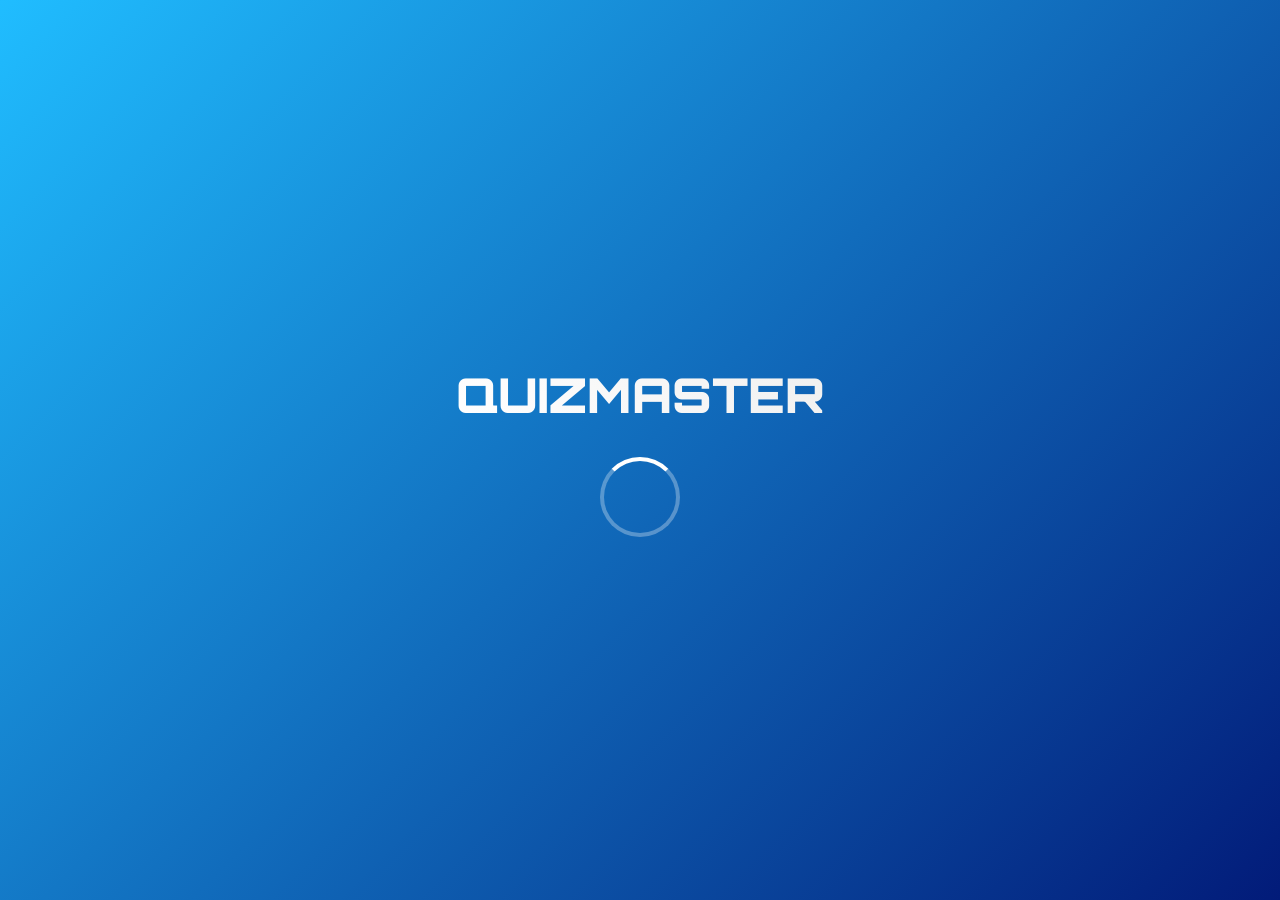
<file: index.html>
<!DOCTYPE html>
<html lang="en">

<head>
    <meta charset="UTF-8">
    <meta name="viewport" content="width=device-width, initial-scale=1.0">
    <title>QuizMaster Pro - Ultimate Online Quiz Challenge</title>

    <!-- Google Fonts -->
    <link
        href="https://fonts.googleapis.com/css2?family=Orbitron:wght@400;700;900&family=Poppins:wght@300;400;500;600;700;800&display=swap"
        rel="stylesheet">

    <!-- Font Awesome -->
    <link rel="stylesheet" href="https://cdnjs.cloudflare.com/ajax/libs/font-awesome/6.4.0/css/all.min.css">

    <style>
        /* CSS Reset & Base Styles */
        * {
            margin: 0;
            padding: 0;
            box-sizing: border-box;
        }

        body {
            font-family: 'Poppins', sans-serif;
            overflow-x: hidden;
            background: linear-gradient(-45deg, #021B79, #0575E6, #20BDFF, #00d2ff);
            background-size: 400% 400%;
            animation: gradientShift 15s ease infinite;
            color: #ffffff;
            min-height: 100vh;
        }

        @keyframes gradientShift {
            0% {
                background-position: 0% 50%;
            }

            50% {
                background-position: 100% 50%;
            }

            100% {
                background-position: 0% 50%;
            }
        }

        /* Dark Mode */
        body.dark-mode {
            background: linear-gradient(-45deg, #000428, #004e92, #000428, #0f2027);
            color: #ffffff;
        }

        /* Loading Screen */
        .loading-screen {
            position: fixed;
            top: 0;
            left: 0;
            width: 100%;
            height: 100%;
            background: linear-gradient(-45deg, #021B79, #20BDFF);
            display: flex;
            flex-direction: column;
            justify-content: center;
            align-items: center;
            z-index: 9999;
            transition: opacity 0.8s ease;
        }

        .loading-logo {
            font-family: 'Orbitron', monospace;
            font-size: 3rem;
            font-weight: 900;
            background: linear-gradient(45deg, #fff, #f0f0f0);
            -webkit-background-clip: text;
            -webkit-text-fill-color: transparent;
            background-clip: text;
            margin-bottom: 2rem;
            animation: glow 2s ease-in-out infinite alternate;
        }

        .loading-spinner {
            width: 80px;
            height: 80px;
            border: 4px solid rgba(255, 255, 255, 0.3);
            border-top: 4px solid #fff;
            border-radius: 50%;
            animation: spin 1s linear infinite;
        }

        @keyframes spin {
            0% {
                transform: rotate(0deg);
            }

            100% {
                transform: rotate(360deg);
            }
        }

        @keyframes glow {
            from {
                filter: drop-shadow(0 0 10px #fff);
            }

            to {
                filter: drop-shadow(0 0 30px #fff);
            }
        }

        /* Navigation */
        .navbar {
            position: fixed;
            top: 0;
            width: 100%;
            background: rgba(255, 255, 255, 0.1);
            backdrop-filter: blur(20px);
            z-index: 1000;
            padding: 1rem 0;
            transition: all 0.3s ease;
        }

        .nav-container {
            max-width: 1200px;
            margin: 0 auto;
            display: flex;
            justify-content: space-between;
            align-items: center;
            padding: 0 2rem;
        }

        .logo {
            font-family: 'Orbitron', monospace;
            font-size: 1.8rem;
            font-weight: 900;
            background: linear-gradient(45deg, #fff, #f0f0f0);
            -webkit-background-clip: text;
            -webkit-text-fill-color: transparent;
            background-clip: text;
        }

        .nav-menu {
            display: flex;
            list-style: none;
            gap: 2rem;
        }

        .nav-link {
            color: white;
            text-decoration: none;
            font-weight: 500;
            position: relative;
            transition: all 0.3s ease;
        }

        .nav-link::after {
            content: '';
            position: absolute;
            bottom: -5px;
            left: 0;
            width: 0;
            height: 2px;
            background: linear-gradient(45deg, #fff, #00d2ff);
            transition: width 0.3s ease;
        }

        .nav-link:hover::after {
            width: 100%;
        }

        .nav-link:hover {
            text-shadow: 0 0 10px rgba(255, 255, 255, 0.8);
        }

        .mode-toggle {
            background: rgba(255, 255, 255, 0.2);
            border: none;
            color: white;
            width: 50px;
            height: 50px;
            border-radius: 50%;
            cursor: pointer;
            font-size: 1.2rem;
            transition: all 0.3s ease;
        }

        .mode-toggle:hover {
            background: rgba(255, 255, 255, 0.3);
            transform: scale(1.1);
        }

        /* Hero Section */
        .hero {
            height: 100vh;
            display: flex;
            flex-direction: column;
            justify-content: center;
            align-items: center;
            text-align: center;
            position: relative;
            overflow: hidden;
        }

        .hero::before {
            content: '';
            position: absolute;
            top: 0;
            left: 0;
            right: 0;
            bottom: 0;
            background: url('data:image/svg+xml,<svg xmlns="http://www.w3.org/2000/svg" viewBox="0 0 1000 1000"><defs><radialGradient id="a" cx="50%" cy="50%" r="50%"><stop offset="0%" stop-color="%23ffffff" stop-opacity="0.1"/><stop offset="100%" stop-color="%23ffffff" stop-opacity="0"/></radialGradient></defs><circle fill="url(%23a)" cx="200" cy="200" r="100"/><circle fill="url(%23a)" cx="800" cy="300" r="80"/><circle fill="url(%23a)" cx="400" cy="700" r="120"/></svg>');
            animation: float 20s ease-in-out infinite;
            z-index: 1;
        }

        @keyframes float {

            0%,
            100% {
                transform: translateY(0px) rotate(0deg);
            }

            33% {
                transform: translateY(-30px) rotate(120deg);
            }

            66% {
                transform: translateY(20px) rotate(240deg);
            }
        }

        .hero-content {
            z-index: 2;
            max-width: 800px;
            padding: 0 2rem;
        }

        .hero-title {
            font-family: 'Orbitron', monospace;
            font-size: 4.5rem;
            font-weight: 900;
            background: linear-gradient(45deg, #fff, #00d2ff, #0575E6);
            -webkit-background-clip: text;
            -webkit-text-fill-color: transparent;
            background-clip: text;
            margin-bottom: 1.5rem;
            animation: fadeInUp 1s ease;
        }

        .typing-subtitle {
            font-size: 1.8rem;
            color: rgba(255, 255, 255, 0.95);
            margin-bottom: 3rem;
            min-height: 60px;
            border-right: 3px solid #fff;
            animation: blink 1s infinite;
            font-weight: 500;
        }

        @keyframes blink {

            0%,
            50% {
                border-color: #fff;
            }

            51%,
            100% {
                border-color: transparent;
            }
        }

        .hero-buttons {
            display: flex;
            gap: 1.5rem;
            justify-content: center;
            flex-wrap: wrap;
        }

        .btn {
            padding: 1.2rem 2.5rem;
            border: none;
            border-radius: 50px;
            font-size: 1.1rem;
            font-weight: 600;
            cursor: pointer;
            position: relative;
            overflow: hidden;
            transition: all 0.3s ease;
            text-decoration: none;
            display: inline-flex;
            align-items: center;
            gap: 0.5rem;
            font-family: 'Orbitron', monospace;
        }

        .btn-primary {
            background: linear-gradient(45deg, #0052d4, #4364f7, #6fb1fc);
            color: #fff;
            box-shadow: 0 10px 40px rgba(67, 100, 247, 0.4);
        }

        .btn-secondary {
            background: rgba(255, 255, 255, 0.2);
            color: white;
            border: 2px solid rgba(255, 255, 255, 0.3);
            backdrop-filter: blur(10px);
        }

        .btn:hover {
            transform: translateY(-5px);
            box-shadow: 0 20px 60px rgba(0, 0, 0, 0.3);
        }

        .btn:active {
            transform: translateY(-2px);
        }

        /* Sections */
        .section {
            padding: 120px 0;
            max-width: 1200px;
            margin: 0 auto;
            padding-left: 2rem;
            padding-right: 2rem;
        }

        .section.hidden {
            display: none;
        }

        .section-title {
            text-align: center;
            font-family: 'Orbitron', monospace;
            font-size: 3.5rem;
            font-weight: 800;
            margin-bottom: 4rem;
            background: linear-gradient(45deg, #fff, #00d2ff);
            -webkit-background-clip: text;
            -webkit-text-fill-color: transparent;
            background-clip: text;
        }

        /* Category Cards */
        .categories-grid {
            display: grid;
            grid-template-columns: repeat(auto-fit, minmax(350px, 1fr));
            gap: 2.5rem;
            margin-top: 3rem;
        }

        .category-card {
            background: rgba(255, 255, 255, 0.1);
            backdrop-filter: blur(20px);
            border-radius: 25px;
            padding: 2.5rem;
            text-align: center;
            border: 1px solid rgba(255, 255, 255, 0.2);
            transition: all 0.4s ease;
            position: relative;
            overflow: hidden;
            cursor: pointer;
        }

        .category-card::before {
            content: '';
            position: absolute;
            top: 0;
            left: -100%;
            width: 100%;
            height: 100%;
            background: linear-gradient(90deg, transparent, rgba(255, 255, 255, 0.3), transparent);
            transition: left 0.6s;
        }

        .category-card:hover::before {
            left: 100%;
        }

        .category-card:hover {
            transform: translateY(-15px) scale(1.05);
            box-shadow: 0 30px 80px rgba(0, 0, 0, 0.3);
            border-color: rgba(255, 255, 255, 0.5);
        }

        .category-icon {
            font-size: 4rem;
            margin-bottom: 1.5rem;
            background: linear-gradient(45deg, #0052d4, #00d2ff);
            -webkit-background-clip: text;
            -webkit-text-fill-color: transparent;
            background-clip: text;
            filter: drop-shadow(0 0 20px rgba(0, 210, 255, 0.5));
        }

        .category-card h3 {
            font-family: 'Orbitron', monospace;
            font-size: 1.8rem;
            margin-bottom: 1rem;
            color: white;
        }

        .category-card p {
            color: rgba(255, 255, 255, 0.8);
            margin-bottom: 2rem;
            line-height: 1.6;
        }

        /* Quiz Interface */
        .quiz-container {
            max-width: 800px;
            margin: 0 auto;
            background: rgba(255, 255, 255, 0.1);
            backdrop-filter: blur(25px);
            border-radius: 30px;
            padding: 3rem;
            border: 1px solid rgba(255, 255, 255, 0.2);
            box-shadow: 0 25px 80px rgba(0, 0, 0, 0.2);
        }

        .quiz-header {
            text-align: center;
            margin-bottom: 3rem;
        }

        .user-name {
            font-family: 'Orbitron', monospace;
            font-size: 1.5rem;
            color: #fff;
            margin-bottom: 1rem;
        }

        .question-counter {
            font-size: 1.2rem;
            color: rgba(255, 255, 255, 0.8);
            margin-bottom: 2rem;
        }

        .progress-bar {
            width: 100%;
            height: 10px;
            background: rgba(255, 255, 255, 0.2);
            border-radius: 10px;
            overflow: hidden;
            margin-bottom: 2rem;
        }

        .progress-fill {
            height: 100%;
            background: linear-gradient(90deg, #0052d4, #4364f7, #6fb1fc);
            width: 0%;
            transition: width 0.5s ease;
            border-radius: 10px;
            box-shadow: 0 0 20px rgba(67, 100, 247, 0.6);
        }

        .question {
            font-family: 'Orbitron', monospace;
            font-size: 1.6rem;
            color: white;
            margin-bottom: 2.5rem;
            line-height: 1.5;
            min-height: 80px;
        }

        .options {
            display: grid;
            gap: 1.5rem;
            margin-bottom: 3rem;
        }

        .option {
            padding: 1.5rem 2rem;
            background: rgba(255, 255, 255, 0.1);
            border: 2px solid rgba(255, 255, 255, 0.2);
            border-radius: 20px;
            cursor: pointer;
            transition: all 0.3s ease;
            color: white;
            font-size: 1.1rem;
            backdrop-filter: blur(10px);
            position: relative;
            overflow: hidden;
        }

        .option:hover {
            background: rgba(255, 255, 255, 0.2);
            border-color: rgba(255, 255, 255, 0.4);
            transform: translateX(10px);
        }

        .option.correct {
            background: linear-gradient(45deg, #00b09b, #96c93d);
            border-color: #00b09b;
            animation: correctAnswer 0.6s ease;
        }

        .option.wrong {
            background: linear-gradient(45deg, #cb2d3e, #ef473a);
            border-color: #cb2d3e;
            animation: wrongAnswer 0.6s ease;
        }

        .option.selected {
            background: rgba(255, 255, 255, 0.25);
            border-color: #00d2ff;
            box-shadow: 0 0 15px rgba(0, 210, 255, 0.5);
        }

        @keyframes correctAnswer {
            0% {
                transform: scale(1);
            }

            50% {
                transform: scale(1.05);
            }

            100% {
                transform: scale(1);
            }
        }

        @keyframes wrongAnswer {
            0% {
                transform: scale(1);
            }

            50% {
                transform: scale(0.95);
            }

            100% {
                transform: scale(1);
            }
        }

        .quiz-controls {
            display: flex;
            justify-content: space-between;
            align-items: center;
            gap: 1rem;
        }

        .timer {
            font-family: 'Orbitron', monospace;
            font-size: 1.5rem;
            font-weight: 700;
            color: #fff;
            min-width: 100px;
            text-align: center;
        }

        /* Results Page */
        .results-container {
            text-align: center;
            max-width: 600px;
            margin: 0 auto;
        }

        .score-circle {
            width: 250px;
            height: 250px;
            border-radius: 50%;
            background: conic-gradient(#0052d4 0deg, #00d2ff calc(var(--score-deg, 0) * 1deg), rgba(255, 255, 255, 0.1) 0deg);
            margin: 0 auto 2rem;
            display: flex;
            align-items: center;
            justify-content: center;
            position: relative;
        }

        .score-inner {
            width: 180px;
            height: 180px;
            border-radius: 50%;
            background: rgba(10, 25, 47, 0.95);
            backdrop-filter: blur(20px);
            display: flex;
            flex-direction: column;
            align-items: center;
            justify-content: center;
            font-family: 'Orbitron', monospace;
        }

        .score-number {
            font-size: 3rem;
            font-weight: 900;
            color: #fff;
            line-height: 1;
        }

        .score-label {
            font-size: 1rem;
            color: #ccc;
            font-weight: 500;
        }

        .performance {
            font-family: 'Orbitron', monospace;
            font-size: 2rem;
            margin: 2rem 0;
            padding: 1rem 2rem;
            border-radius: 50px;
            display: inline-block;
        }

        .performance.excellent {
            background: linear-gradient(45deg, #0052d4, #4364f7, #6fb1fc);
            color: #fff;
        }

        .performance.good {
            background: linear-gradient(45deg, #4364f7, #00d2ff);
            color: #fff;
        }

        .performance.average {
            background: linear-gradient(45deg, #17a2b8, #20c997);
            color: white;
        }

        .performance.poor {
            background: linear-gradient(45deg, #ff0000, #ff4d4d);
            color: white;
        }

        /* Leaderboard */
        .leaderboard {
            max-width: 600px;
            margin: 3rem auto 0;
            background: rgba(255, 255, 255, 0.1);
            backdrop-filter: blur(20px);
            border-radius: 20px;
            padding: 2rem;
        }

        .leaderboard h3 {
            text-align: center;
            margin-bottom: 2rem;
            color: white;
            font-family: 'Orbitron', monospace;
        }

        .leaderboard-item {
            display: flex;
            justify-content: space-between;
            align-items: center;
            padding: 1rem;
            margin-bottom: 1rem;
            background: rgba(255, 255, 255, 0.1);
            border-radius: 15px;
            color: white;
        }

        /* User Name Modal */
        .modal {
            position: fixed;
            top: 0;
            left: 0;
            width: 100%;
            height: 100%;
            background: rgba(0, 0, 0, 0.8);
            backdrop-filter: blur(10px);
            display: flex;
            justify-content: center;
            align-items: center;
            z-index: 2000;
        }

        .modal-content {
            background: linear-gradient(135deg, rgba(10, 25, 47, 0.95), rgba(2, 12, 27, 0.9));
            padding: 3rem;
            border-radius: 30px;
            text-align: center;
            max-width: 500px;
            width: 90%;
            box-shadow: 0 30px 100px rgba(0, 0, 0, 0.4);
            backdrop-filter: blur(20px);
        }

        .modal h2 {
            margin-bottom: 2rem;
            color: #fff;
            font-family: 'Orbitron', monospace;
        }

        .auth-tabs {
            display: flex;
            margin-bottom: 2rem;
            border-radius: 50px;
            background: rgba(0, 0, 0, 0.1);
            overflow: hidden;
        }

        .auth-tab {
            flex: 1;
            padding: 1rem;
            text-align: center;
            font-weight: 600;
            cursor: pointer;
            transition: all 0.3s ease;
            color: #ccc;
        }

        .auth-tab.active {
            background: linear-gradient(45deg, #0052d4, #00d2ff);
            color: #fff;
        }

        .modal input {
            width: 100%;
            padding: 1.2rem 2rem;
            border: 2px solid rgba(0, 210, 255, 0.5);
            border-radius: 50px;
            font-size: 1.1rem;
            margin-bottom: 1.5rem;
            transition: all 0.3s ease;
            background: rgba(0, 0, 0, 0.5);
            color: #fff;
        }

        .modal input:focus {
            outline: none;
            border-color: #00d2ff;
            box-shadow: 0 0 20px rgba(0, 210, 255, 0.3);
        }

        .btn-google {
            background: rgba(255, 255, 255, 0.1);
            color: #fff;
            border: 2px solid rgba(255, 255, 255, 0.2);
            margin-top: 1rem;
            width: 100%;
            display: flex;
            justify-content: center;
        }

        .btn-google:hover {
            background: rgba(255, 255, 255, 0.2);
            box-shadow: 0 10px 20px rgba(0, 0, 0, 0.1);
        }

        .btn-google i {
            color: #DB4437;
        }

        .auth-form {
            display: none;
        }

        .auth-form.active {
            display: block;
        }

        /* Responsive Design */
        @media (max-width: 768px) {
            .hero-title {
                font-size: 3rem;
            }

            .typing-subtitle {
                font-size: 1.4rem;
            }

            .section {
                padding: 80px 1rem;
            }

            .section-title {
                font-size: 2.5rem;
            }

            .categories-grid {
                grid-template-columns: 1fr;
                gap: 2rem;
            }

            .quiz-container {
                padding: 2rem 1.5rem;
                margin: 1rem;
            }

            .hero-buttons {
                flex-direction: column;
                align-items: center;
            }

            .quiz-controls {
                flex-direction: column;
                gap: 1rem;
            }
        }

        /* Animations */
        @keyframes fadeInUp {
            from {
                opacity: 0;
                transform: translateY(50px);
            }

            to {
                opacity: 1;
                transform: translateY(0);
            }
        }

        .fade-in {
            opacity: 0;
            transform: translateY(50px);
            transition: all 0.8s ease;
        }

        .fade-in.visible {
            opacity: 1;
            transform: translateY(0);
        }

        /* Confetti */
        .confetti {
            position: fixed;
            width: 10px;
            height: 10px;
            background: #f0f0f0;
            animation: confetti-fall 3s linear infinite;
            z-index: 3000;
        }

        @keyframes confetti-fall {
            0% {
                transform: translateY(-100vh) rotate(0deg);
                opacity: 1;
            }

            100% {
                transform: translateY(100vh) rotate(720deg);
                opacity: 0;
            }
        }

        /* Clock */
        .clock {
            position: fixed;
            top: 20px;
            right: 2rem;
            background: rgba(255, 255, 255, 0.2);
            color: white;
            padding: 0.8rem 1.5rem;
            border-radius: 25px;
            font-family: 'Orbitron', monospace;
            font-weight: 600;
            backdrop-filter: blur(20px);
            z-index: 1001;
        }

        /* Back to Top */
        .back-to-top {
            position: fixed;
            bottom: 2rem;
            right: 2rem;
            background: linear-gradient(45deg, #0052d4, #00d2ff);
            color: white;
            border: none;
            width: 60px;
            height: 60px;
            border-radius: 50%;
            font-size: 1.5rem;
            cursor: pointer;
            opacity: 0;
            visibility: hidden;
            transition: all 0.3s ease;
            z-index: 1000;
        }

        .back-to-top.show {
            opacity: 1;
            visibility: visible;
        }

        /* Games Section */
        .games-grid {
            display: grid;
            grid-template-columns: repeat(auto-fit, minmax(280px, 1fr));
            gap: 2rem;
        }

        .game-card {
            background: rgba(255, 255, 255, 0.08);
            backdrop-filter: blur(20px);
            border-radius: 25px;
            padding: 2.5rem;
            text-align: center;
            border: 1px solid rgba(255, 255, 255, 0.15);
            cursor: pointer;
            transition: all 0.4s ease;
            position: relative;
            overflow: hidden;
        }

        .game-card:hover {
            transform: translateY(-12px) scale(1.03);
            box-shadow: 0 25px 60px rgba(0, 210, 255, 0.15);
            border-color: rgba(0, 210, 255, 0.4);
        }

        .game-card .game-icon {
            font-size: 3.5rem;
            margin-bottom: 1.2rem;
        }

        .game-card h3 {
            font-family: 'Orbitron', monospace;
            font-size: 1.4rem;
            color: white;
            margin-bottom: 0.8rem;
        }

        .game-card p {
            color: rgba(255, 255, 255, 0.7);
            font-size: 0.95rem;
            line-height: 1.5;
            margin-bottom: 1.5rem;
        }

        /* Game Modal */
        .game-modal {
            position: fixed;
            top: 0;
            left: 0;
            width: 100%;
            height: 100%;
            background: rgba(0, 0, 0, 0.85);
            backdrop-filter: blur(10px);
            display: none;
            justify-content: center;
            align-items: center;
            z-index: 3000;
        }

        .game-modal.active {
            display: flex;
        }

        .game-modal-content {
            background: linear-gradient(135deg, rgba(10, 25, 47, 0.97), rgba(2, 12, 27, 0.95));
            padding: 2.5rem;
            border-radius: 25px;
            max-width: 550px;
            width: 95%;
            max-height: 90vh;
            overflow-y: auto;
            border: 1px solid rgba(0, 210, 255, 0.3);
            box-shadow: 0 30px 80px rgba(0, 0, 0, 0.5);
            position: relative;
            color: white;
        }

        .game-close-btn {
            position: absolute;
            top: 1rem;
            right: 1.5rem;
            background: none;
            border: none;
            color: #ccc;
            font-size: 1.8rem;
            cursor: pointer;
            transition: color 0.3s;
        }

        .game-close-btn:hover {
            color: #ff4757;
        }

        /* Memory Game */
        .memory-grid {
            display: grid;
            grid-template-columns: repeat(4, 1fr);
            gap: 0.8rem;
            margin: 1.5rem 0;
        }

        .memory-card {
            aspect-ratio: 1;
            background: linear-gradient(135deg, #0052d4, #4364f7);
            border-radius: 12px;
            display: flex;
            align-items: center;
            justify-content: center;
            font-size: 2rem;
            cursor: pointer;
            transition: all 0.4s ease;
            border: 2px solid rgba(255, 255, 255, 0.15);
            user-select: none;
        }

        .memory-card:hover {
            transform: scale(1.05);
        }

        .memory-card.flipped {
            background: rgba(255, 255, 255, 0.15);
            border-color: #00d2ff;
        }

        .memory-card.matched {
            background: linear-gradient(135deg, #00b09b, #96c93d);
            border-color: #96c93d;
            pointer-events: none;
        }

        /* Tic Tac Toe */
        .ttt-grid {
            display: grid;
            grid-template-columns: repeat(3, 1fr);
            gap: 0.6rem;
            max-width: 280px;
            margin: 1.5rem auto;
        }

        .ttt-cell {
            aspect-ratio: 1;
            background: rgba(255, 255, 255, 0.1);
            border-radius: 12px;
            border: 2px solid rgba(255, 255, 255, 0.2);
            display: flex;
            align-items: center;
            justify-content: center;
            font-size: 2.5rem;
            font-weight: 900;
            cursor: pointer;
            transition: all 0.3s;
            font-family: 'Orbitron', monospace;
            color: white;
        }

        .ttt-cell:hover {
            background: rgba(255, 255, 255, 0.2);
        }

        .ttt-cell.x {
            color: #00d2ff;
        }

        .ttt-cell.o {
            color: #ff6b81;
        }

        /* Math Speed */
        .math-problem {
            font-family: 'Orbitron', monospace;
            font-size: 3rem;
            font-weight: 900;
            text-align: center;
            margin: 2rem 0;
            color: #00d2ff;
        }

        .math-options {
            display: grid;
            grid-template-columns: 1fr 1fr;
            gap: 1rem;
        }

        .math-option {
            padding: 1.2rem;
            background: rgba(255, 255, 255, 0.1);
            border: 2px solid rgba(255, 255, 255, 0.2);
            border-radius: 15px;
            color: white;
            font-size: 1.3rem;
            font-weight: 700;
            cursor: pointer;
            transition: all 0.3s;
            text-align: center;
            font-family: 'Orbitron', monospace;
        }

        .math-option:hover {
            background: rgba(255, 255, 255, 0.2);
            border-color: #00d2ff;
        }

        .math-option.correct-flash {
            background: linear-gradient(135deg, #00b09b, #96c93d);
            border-color: #96c93d;
        }

        .math-option.wrong-flash {
            background: linear-gradient(135deg, #cb2d3e, #ef473a);
            border-color: #cb2d3e;
        }

        /* Word Scramble */
        .scramble-word {
            font-family: 'Orbitron', monospace;
            font-size: 2.8rem;
            font-weight: 900;
            text-align: center;
            margin: 2rem 0;
            letter-spacing: 0.5rem;
            color: #00d2ff;
        }

        .scramble-input {
            width: 100%;
            padding: 1rem 1.5rem;
            background: rgba(0, 0, 0, 0.5);
            border: 2px solid rgba(0, 210, 255, 0.4);
            border-radius: 50px;
            color: white;
            font-size: 1.2rem;
            text-align: center;
            font-family: 'Orbitron', monospace;
            letter-spacing: 0.3rem;
        }

        .scramble-input:focus {
            outline: none;
            border-color: #00d2ff;
            box-shadow: 0 0 20px rgba(0, 210, 255, 0.3);
        }

        .game-score-bar {
            display: flex;
            justify-content: space-between;
            align-items: center;
            padding: 0.8rem 1.2rem;
            background: rgba(0, 0, 0, 0.4);
            border-radius: 12px;
            margin-bottom: 1.5rem;
            font-family: 'Orbitron', monospace;
            font-size: 0.9rem;
        }
        /* Theme Picker Section */
        .themes-grid {
            display: grid;
            grid-template-columns: repeat(auto-fit, minmax(250px, 1fr));
            gap: 2rem;
        }

        .theme-card {
            background: rgba(255, 255, 255, 0.08);
            backdrop-filter: blur(20px);
            border-radius: 20px;
            padding: 2rem;
            text-align: center;
            border: 2px solid rgba(255,255,255,0.15);
            cursor: pointer;
            transition: all 0.4s ease;
            position: relative;
        }

        .theme-card:hover {
            transform: translateY(-8px) scale(1.02);
            box-shadow: 0 20px 50px rgba(0,0,0,0.25);
        }

        .theme-card.active-theme {
            border-color: #fff;
            box-shadow: 0 0 25px rgba(255,255,255,0.3);
        }

        .theme-card.active-theme::after {
            content: '\f00c';
            font-family: 'Font Awesome 6 Free';
            font-weight: 900;
            position: absolute;
            top: 0.8rem;
            right: 1rem;
            font-size: 1.2rem;
            color: #fff;
            background: linear-gradient(135deg, #00b09b, #96c93d);
            width: 30px; height: 30px;
            border-radius: 50%;
            display: flex; align-items: center; justify-content: center;
        }

        .theme-preview {
            width: 100%;
            height: 80px;
            border-radius: 12px;
            margin-bottom: 1.2rem;
        }

        .theme-card h3 {
            font-family: 'Orbitron', monospace;
            font-size: 1.1rem;
            color: white;
            margin-bottom: 0.4rem;
        }

        .theme-card p {
            color: rgba(255,255,255,0.6);
            font-size: 0.85rem;
        }
    </style>
</head>

<body>
    <!-- Loading Screen -->
    <div class="loading-screen" id="loadingScreen">
        <div class="loading-logo">QUIZMASTER</div>
        <div class="loading-spinner"></div>
    </div>

    <!-- Live Clock -->
    <div class="clock" id="clock"></div>

    <!-- Navigation -->
    <nav class="navbar">
        <div class="nav-container">
            <div class="logo">
                <i class="fas fa-brain"></i> QuizMaster Pro
            </div>
            <ul class="nav-menu">
                <li><a href="#" class="nav-link" onclick="showSection('home')">Home</a></li>
                <li><a href="#" class="nav-link" onclick="showSection('categories')">Categories</a></li>
                <li><a href="#" class="nav-link" onclick="showSection('games')">Games</a></li>
                <li><a href="#" class="nav-link" onclick="showSection('leaderboard')">Leaderboard</a></li>
                <li><a href="#" class="nav-link" onclick="showSection('themes')"><i class="fas fa-palette"></i> Themes</a></li>
            </ul>
            <button class="mode-toggle" id="modeToggle">
                <i class="fas fa-moon"></i>
            </button>
        </div>
    </nav>

    <!-- Hero Section -->
    <section id="home" class="hero fade-in">
        <div class="hero-content">
            <h1 class="hero-title">Ultimate Quiz Challenge</h1>
            <div class="typing-subtitle" id="typingSubtitle"></div>
            <div class="hero-buttons">
                <button class="btn btn-primary" onclick="showNameModal()">
                    <i class="fas fa-rocket"></i> Start Quiz
                </button>
                <button class="btn btn-secondary" onclick="showSection('categories')">
                    <i class="fas fa-th-large"></i> View Categories
                </button>
                <button class="btn btn-secondary" onclick="openMultiplayer()" style="border-color: #00d2ff;">
                    <i class="fas fa-users"></i> Play with Friends
                </button>
            </div>
        </div>
    </section>

    <!-- Categories Section -->
    <section id="categories" class="section hidden fade-in">
        <h2 class="section-title">Choose Your Challenge</h2>
        <div class="categories-grid">
            <div class="category-card" onclick="startQuiz('computer')">
                <div class="category-icon">
                    <i class="fas fa-laptop-code"></i>
                </div>
                <h3>Computer Languages</h3>
                <p>Test your programming knowledge with HTML, CSS, JavaScript, Python and more!</p>
                <button class="btn btn-primary">Start Quiz</button>
            </div>
            <div class="category-card" onclick="startQuiz('general')">
                <div class="category-icon">
                    <i class="fas fa-globe"></i>
                </div>
                <h3>General Knowledge</h3>
                <p>Challenge yourself with geography, science, history and current affairs!</p>
                <button class="btn btn-primary">Start Quiz</button>
            </div>
            <div class="category-card" onclick="startQuiz('movies')">
                <div class="category-icon">
                    <i class="fas fa-film"></i>
                </div>
                <h3>Movies & Entertainment</h3>
                <p>Are you a true movie buff? Test your Bollywood & Hollywood knowledge!</p>
                <button class="btn btn-primary">Start Quiz</button>
            </div>
            <div class="category-card" onclick="startQuiz('sports')">
                <div class="category-icon">
                    <i class="fas fa-futbol"></i>
                </div>
                <h3>Sports</h3>
                <p>From cricket to Olympics, prove you're a sports encyclopedia!</p>
                <button class="btn btn-primary">Start Quiz</button>
            </div>
            <div class="category-card" onclick="startQuiz('history')">
                <div class="category-icon">
                    <i class="fas fa-landmark"></i>
                </div>
                <h3>History</h3>
                <p>Journey through time with ancient history, wars and great leaders!</p>
                <button class="btn btn-primary">Start Quiz</button>
            </div>
        </div>
    </section>

    <!-- Quiz Section -->
    <section id="quiz" class="section hidden fade-in">
        <div class="quiz-container">
            <div class="quiz-header">
                <div class="user-name" id="userNameDisplay"></div>
                <div class="question-counter" id="questionCounter">Question 1 of 10</div>
                <div class="progress-bar">
                    <div class="progress-fill" id="progressFill"></div>
                </div>
            </div>
            <div class="timer" id="timer">30s</div>
            <div class="question" id="question"></div>
            <div class="options" id="options"></div>
            <div class="quiz-controls">
                <button class="btn btn-secondary" id="prevBtn" onclick="previousQuestion()" disabled>
                    <i class="fas fa-arrow-left"></i> Previous
                </button>
                <button class="btn btn-primary" id="nextBtn" onclick="nextQuestion()">
                    Next <i class="fas fa-arrow-right"></i>
                </button>
            </div>
        </div>
    </section>

    <!-- Results Section -->
    <section id="results" class="section hidden fade-in">
        <div class="results-container">
            <div class="score-circle" id="scoreCircle">
                <div class="score-inner">
                    <div class="score-number" id="finalScore">0</div>
                    <div class="score-label">/ 10</div>
                </div>
            </div>
            <div class="performance" id="performance"></div>
            <div style="font-size: 1.3rem; color: #fff; margin: 2rem 0;">
                <div><strong id="correctCount">0</strong> Correct | <strong id="wrongCount">0</strong> Wrong</div>
                <div style="margin-top: 1rem;">Score: <span id="percentage">0%</span></div>
            </div>
            <button class="btn btn-primary" onclick="restartQuiz()" style="font-size: 1.2rem; padding: 1.5rem 3rem;">
                <i class="fas fa-redo"></i> Take Another Quiz
            </button>
        </div>

        <!-- Leaderboard -->
        <div class="leaderboard">
            <h3><i class="fas fa-trophy"></i> Top Scores</h3>
            <div id="leaderboardList"></div>
        </div>
    </section>

    <!-- Leaderboard Section -->
    <section id="leaderboard" class="section hidden">
        <h2 class="section-title">🏆 Leaderboard</h2>
        <div class="leaderboard">
            <h3>Top Performers</h3>
            <div id="globalLeaderboard"></div>
        </div>
    </section>

    <!-- Themes Section -->
    <section id="themes" class="section hidden fade-in">
        <h2 class="section-title"><i class="fas fa-palette"></i> Choose Your Theme</h2>
        <p style="text-align: center; color: #ccc; margin-bottom: 3rem; font-size: 1.1rem;">Personalize your QuizMaster experience with a theme that matches your style.</p>
        <div class="themes-grid" id="themesGrid">
            <div class="theme-card active-theme" onclick="applyTheme('ocean')">
                <div class="theme-preview" style="background: linear-gradient(-45deg, #021B79, #0575E6, #20BDFF, #00d2ff);"></div>
                <h3>🌊 Ocean Blue</h3>
                <p>Deep sea vibes</p>
            </div>
            <div class="theme-card" onclick="applyTheme('sunset')">
                <div class="theme-preview" style="background: linear-gradient(-45deg, #f12711, #f5af19, #ff6a00, #ee0979);"></div>
                <h3>🌅 Sunset</h3>
                <p>Warm golden glow</p>
            </div>
            <div class="theme-card" onclick="applyTheme('neon')">
                <div class="theme-preview" style="background: linear-gradient(-45deg, #1A0B2E, #8A2387, #E94057, #F27121);"></div>
                <h3>💜 Neon Purple</h3>
                <p>Cyberpunk aesthetic</p>
            </div>
            <div class="theme-card" onclick="applyTheme('forest')">
                <div class="theme-preview" style="background: linear-gradient(-45deg, #0f3443, #34e89e, #0d7377, #14b8a6);"></div>
                <h3>🌲 Forest</h3>
                <p>Nature's serenity</p>
            </div>
            <div class="theme-card" onclick="applyTheme('midnight')">
                <div class="theme-preview" style="background: linear-gradient(-45deg, #0c0c1d, #1a1a3e, #2d2d6b, #4e4eb8);"></div>
                <h3>🌙 Midnight</h3>
                <p>Deep space elegance</p>
            </div>
            <div class="theme-card" onclick="applyTheme('rosegold')">
                <div class="theme-preview" style="background: linear-gradient(-45deg, #b76e79, #e8b4b8, #f7cac9, #d4a5a5);"></div>
                <h3>🌸 Rose Gold</h3>
                <p>Elegant and chic</p>
            </div>
        </div>
    </section>

    <!-- Games Section -->
    <section id="games" class="section hidden fade-in">
        <h2 class="section-title">🎮 Mind Games</h2>
        <div class="games-grid">
            <div class="game-card" onclick="openGame('memory')">
                <div class="game-icon">🧠</div>
                <h3>Memory Match</h3>
                <p>Flip cards and find matching pairs. Train your visual memory!</p>
                <button class="btn btn-primary">Play Now</button>
            </div>
            <div class="game-card" onclick="openGame('tictactoe')">
                <div class="game-icon">❌⭕</div>
                <h3>Tic-Tac-Toe</h3>
                <p>Classic strategy game. Beat the AI opponent to win!</p>
                <button class="btn btn-primary">Play Now</button>
            </div>
            <div class="game-card" onclick="openGame('math')">
                <div class="game-icon">🔢</div>
                <h3>Math Speed</h3>
                <p>Solve math problems as fast as you can. Race against the clock!</p>
                <button class="btn btn-primary">Play Now</button>
            </div>
            <div class="game-card" onclick="openGame('scramble')">
                <div class="game-icon">🔤</div>
                <h3>Word Scramble</h3>
                <p>Unscramble the jumbled letters to discover the hidden word!</p>
                <button class="btn btn-primary">Play Now</button>
            </div>
        </div>
    </section>

    <!-- Game Modal -->
    <div class="game-modal" id="gameModal">
        <div class="game-modal-content">
            <button class="game-close-btn" onclick="closeGame()"><i class="fas fa-times"></i></button>
            <div id="gameArea"></div>
        </div>
    </div>

    <!-- Multiplayer Section -->
    <section id="multiplayer" class="section hidden fade-in">
        <div class="quiz-container">
            <h2 class="section-title">Multiplayer Arena</h2>

            <div id="mp-menu">
                <div style="text-align: center; margin-bottom: 2rem;">
                    <p style="font-size: 1.2rem; color: #ccc; margin-bottom: 2rem;">Create a private room to play with
                        friends, or join an existing room with an invite code.</p>
                    <button class="btn btn-primary" onclick="createRoom()"
                        style="margin-bottom: 1rem; width: 100%; max-width: 300px;">
                        <i class="fas fa-plus"></i> Create Room
                    </button>
                    <div style="margin: 1.5rem 0; color: #ccc;">OR</div>
                    <div style="display: flex; gap: 1rem; justify-content: center; max-width: 400px; margin: 0 auto;">
                        <input type="text" id="joinCode" placeholder="Enter Invite Code"
                            style="padding: 1rem; border-radius: 50px; border: 2px solid rgba(0,210,255,0.5); background: rgba(0,0,0,0.5); color: white; width: 100%;">
                        <button class="btn btn-secondary" onclick="joinRoom()">Join</button>
                    </div>
                </div>
            </div>

            <div id="mp-lobby" style="display: none;">
                <h3 style="text-align: center; margin-bottom: 1rem; color: white;">Room Code: <span id="lobbyCode"
                        style="color: #00d2ff; font-family: 'Orbitron', monospace;"></span></h3>
                <p style="text-align: center; color: #ccc; margin-bottom: 2rem;">Waiting for players...</p>

                <div id="lobbyPlayers" style="display: grid; gap: 1rem; margin-bottom: 2rem;">
                    <!-- Players injected here -->
                </div>

                <div style="text-align: center;">
                    <button class="btn btn-primary" id="startMpBtn" onclick="startMultiplayerQuiz()"
                        style="display: none; padding: 1rem 3rem;">
                        <i class="fas fa-play"></i> Start Game
                    </button>
                </div>
            </div>
        </div>
    </section>

    <!-- Auth Modal -->
    <div class="modal" id="nameModal">
        <div class="modal-content">
            <h2><i class="fas fa-user-astronaut"></i> Welcome</h2>

            <div class="auth-tabs">
                <div class="auth-tab active" onclick="toggleAuth('login')" id="tabLogin">Login</div>
                <div class="auth-tab" onclick="toggleAuth('register')" id="tabRegister">Register</div>
            </div>

            <!-- Login Form -->
            <div class="auth-form active" id="formLogin">
                <input type="text" id="loginEmail" placeholder="Email or Phone Number">
                <input type="password" id="loginPassword" placeholder="Password">
                <button class="btn btn-primary" style="width:100%" onclick="handleLogin()">Login 🚀</button>

                <div style="margin: 1.5rem 0; color: #ccc; font-weight: 500;">OR</div>

                <button class="btn btn-google" onclick="handleGoogleSignIn()">
                    <i class="fab fa-google"></i> Sign in with Gmail
                </button>
            </div>

            <!-- Register Form -->
            <div class="auth-form" id="formRegister">
                <input type="text" id="registerName" placeholder="Full Name" maxlength="20">
                <input type="text" id="registerEmail" placeholder="Email or Phone Number">
                <input type="password" id="registerPassword" placeholder="Create Password">
                <button class="btn btn-primary" style="width:100%" onclick="handleRegister()">Create Account 🚀</button>

                <div style="margin: 1.5rem 0; color: #ccc; font-weight: 500;">OR</div>

                <button class="btn btn-google" onclick="handleGoogleSignIn()">
                    <i class="fab fa-google"></i> Sign up with Gmail
                </button>
            </div>

        </div>
    </div>

    <!-- Back to Top -->
    <button class="back-to-top" id="backToTop">
        <i class="fas fa-chevron-up"></i>
    </button>

    <script>
        // Global Quiz Data - 50 Questions (10 per category)
        const quizData = {
            computer: [
                {
                    question: "What does HTML stand for?",
                    options: ["Hyper Text Markup Language", "High Tech Modern Language", "Home Tool Markup Language", "Hyperlinks and Text Markup Language"],
                    correct: 0
                },
                {
                    question: "Which CSS property controls the text size?",
                    options: ["text-size", "font-style", "font-size", "text-style"],
                    correct: 2
                },
                {
                    question: "What is the correct JavaScript syntax to print 'Hello World'?",
                    options: ["print('Hello World')", "console.log('Hello World')", "printf('Hello World')", "log('Hello World')"],
                    correct: 1
                },
                {
                    question: "Which programming language is known as the 'language of the web'?",
                    options: ["Python", "JavaScript", "Java", "C++"],
                    correct: 1
                },
                {
                    question: "What does CSS stand for?",
                    options: ["Computer Style Sheets", "Creative Style Sheets", "Cascading Style Sheets", "Colorful Style Sheets"],
                    correct: 2
                },
                {
                    question: "In Python, what is used to define a function?",
                    options: ["function", "fun", "def", "define"],
                    correct: 2
                },
                {
                    question: "Which loop is used for fixed number of iterations?",
                    options: ["while loop", "do-while loop", "for loop", "if loop"],
                    correct: 2
                },
                {
                    question: "What is the file extension for JavaScript files?",
                    options: [".js", ".jss", ".javascript", ".jscript"],
                    correct: 0
                },
                {
                    question: "Which HTML tag is used for the largest heading?",
                    options: ["<head>", "<h1>", "<heading>", "<h6>"],
                    correct: 1
                },
                {
                    question: "What keyword is used to declare variables in JavaScript?",
                    options: ["var", "let", "const", "All of the above"],
                    correct: 3
                }
            ],
            general: [
                {
                    question: "What is the capital of France?",
                    options: ["Berlin", "Madrid", "Paris", "Rome"],
                    correct: 2
                },
                {
                    question: "Which planet is known as the Red Planet?",
                    options: ["Venus", "Mars", "Jupiter", "Saturn"],
                    correct: 1
                },
                {
                    question: "What is the largest ocean on Earth?",
                    options: ["Atlantic Ocean", "Indian Ocean", "Arctic Ocean", "Pacific Ocean"],
                    correct: 3
                },
                {
                    question: "Who wrote 'Romeo and Juliet'?",
                    options: ["Charles Dickens", "William Shakespeare", "Mark Twain", "Jane Austen"],
                    correct: 1
                },
                {
                    question: "What is the chemical symbol for gold?",
                    options: ["Au", "Ag", "Fe", "Pb"],
                    correct: 0
                },
                {
                    question: "Which country hosted the 2024 Summer Olympics?",
                    options: ["Tokyo", "Paris", "Los Angeles", "Beijing"],
                    correct: 1
                },
                {
                    question: "What is the tallest mountain in the world?",
                    options: ["K2", "Kangchenjunga", "Mount Everest", "Makalu"],
                    correct: 2
                },
                {
                    question: "Which gas do plants absorb from the atmosphere?",
                    options: ["Oxygen", "Nitrogen", "Carbon dioxide", "Hydrogen"],
                    correct: 2
                },
                {
                    question: "What is the currency of Japan?",
                    options: ["Yuan", "Yen", "Won", "Ringgit"],
                    correct: 1
                },
                {
                    question: "Which continent is the Sahara Desert located?",
                    options: ["Asia", "Africa", "Australia", "South America"],
                    correct: 1
                }
            ],
            movies: [
                {
                    question: "Who directed the movie 'Inception'?",
                    options: ["Steven Spielberg", "Christopher Nolan", "Martin Scorsese", "Quentin Tarantino"],
                    correct: 1
                },
                {
                    question: "Which movie won the most Oscars in 2024?",
                    options: ["Oppenheimer", "Barbie", "Poor Things", "Killers of the Flower Moon"],
                    correct: 0
                },
                {
                    question: "In which movie does Tom Hanks play a man who doesn't age?",
                    options: ["Cast Away", "Forrest Gump", "The Terminal", "Forrest Gump"],
                    correct: 1
                },
                {
                    question: "What is the highest-grossing movie of all time?",
                    options: ["Titanic", "Avatar", "Avengers: Endgame", "Star Wars: The Force Awakens"],
                    correct: 1
                },
                {
                    question: "Which actor played Iron Man in the MCU?",
                    options: ["Chris Evans", "Robert Downey Jr.", "Chris Hemsworth", "Mark Ruffalo"],
                    correct: 1
                },
                {
                    question: "Which Bollywood movie is known as the 'Baahubali of South India'?",
                    options: ["RRR", "KGF", "Pushpa", "Kantara"],
                    correct: 1
                },
                {
                    question: "Who directed the Harry Potter movie series?",
                    options: ["Multiple directors", "Chris Columbus only", "David Yates only", "Alfonso Cuarón only"],
                    correct: 0
                },
                {
                    question: "Which movie features the line 'May the Force be with you'?",
                    options: ["Star Wars", "Star Trek", "Guardians of the Galaxy", "Rogue One"],
                    correct: 0
                },
                {
                    question: "What is the name of the fictional African country in Black Panther?",
                    options: ["Wakanda", "Zamunda", "Genovia", "Zanadu"],
                    correct: 0
                },
                {
                    question: "Which actor won the most Oscars for acting?",
                    options: ["Tom Hanks", "Daniel Day-Lewis", "Meryl Streep", "Jack Nicholson"],
                    correct: 1
                }
            ],
            sports: [
                {
                    question: "Which country has won the most Cricket World Cups?",
                    options: ["India", "Australia", "West Indies", "England"],
                    correct: 1
                },
                {
                    question: "Who is known as the 'GOAT' of football?",
                    options: ["Cristiano Ronaldo", "Lionel Messi", "Pelé", "Diego Maradona"],
                    correct: 1
                },
                {
                    question: "In which sport would you perform a 'slam dunk'?",
                    options: ["Volleyball", "Basketball", "Tennis", "Badminton"],
                    correct: 1
                },
                {
                    question: "Which country hosted the 2022 FIFA World Cup?",
                    options: ["Brazil", "Qatar", "Russia", "Germany"],
                    correct: 1
                },
                {
                    question: "Who won the most Olympic gold medals in history?",
                    options: ["Usain Bolt", "Michael Phelps", "Simone Biles", "Carl Lewis"],
                    correct: 1
                },
                {
                    question: "What is the maximum score in one frame of ten-pin bowling?",
                    options: ["200", "250", "300", "350"],
                    correct: 2
                },
                {
                    question: "Which tennis player has won the most Grand Slam titles (men's)?",
                    options: ["Roger Federer", "Rafael Nadal", "Novak Djokovic", "Pete Sampras"],
                    correct: 2
                },
                {
                    question: "In cricket, how many players are there in a team?",
                    options: ["10", "11", "12", "13"],
                    correct: 1
                },
                {
                    question: "Which sport is played at Wimbledon?",
                    options: ["Football", "Tennis", "Cricket", "Golf"],
                    correct: 1
                },
                {
                    question: "What does NBA stand for?",
                    options: ["National Basketball Association", "North American Baseball Association", "National Boxing Association", "North Basketball Alliance"],
                    correct: 0
                }
            ],
            history: [
                {
                    question: "Who was the first President of India?",
                    options: ["Jawaharlal Nehru", "Rajendra Prasad", "Sardar Patel", " Mahatma Gandhi"],
                    correct: 1
                },
                {
                    question: "In which year did World War II end?",
                    options: ["1943", "1944", "1945", "1946"],
                    correct: 2
                },
                {
                    question: "Who built the Taj Mahal?",
                    options: ["Akbar", "Shah Jahan", "Aurangzeb", "Jahangir"],
                    correct: 1
                },
                {
                    question: "Which civilization built the Great Pyramids?",
                    options: ["Roman", "Greek", "Egyptian", "Mesopotamian"],
                    correct: 2
                },
                {
                    question: "In which year did India gain independence?",
                    options: ["1945", "1946", "1947", "1948"],
                    correct: 2
                },
                {
                    question: "Who was the first man to walk on the moon?",
                    options: ["Buzz Aldrin", "Neil Armstrong", "Yuri Gagarin", "John Glenn"],
                    correct: 1
                },
                {
                    question: "Which wall is known as the 'Great Wall'?",
                    options: ["Roman Wall", "Chinese Wall", "Berlin Wall", "Hadrian's Wall"],
                    correct: 1
                },
                {
                    question: "Who discovered America in 1492?",
                    options: ["Vasco da Gama", "Christopher Columbus", "Ferdinand Magellan", "Marco Polo"],
                    correct: 1
                },
                {
                    question: "In which year did the Titanic sink?",
                    options: ["1911", "1912", "1913", "1914"],
                    correct: 1
                },
                {
                    question: "Which Indian freedom fighter is known as 'Iron Man of India'?",
                    options: ["Bhagat Singh", "Subhas Chandra Bose", "Sardar Vallabhbhai Patel", "Lala Lajpat Rai"],
                    correct: 2
                }
            ]
        };

        // Game State
        let currentQuiz = null;
        let currentQuestion = 0;
        let score = 0;
        let answers = [];
        let timeLeft = 30;
        let timerInterval;
        let userName = '';
        let leaderboard = JSON.parse(localStorage.getItem('quizLeaderboard')) || [];

        // Multiplayer State
        let isMultiplayer = false;
        let mpPlayers = [];
        let mpRoomCode = '';
        const botNames = ["CyberNinja", "NeonRider", "QuantumCoder", "PixelHero", "HackerX", "BitWarrior"];

        // DOM Elements
        const sections = {
            home: document.getElementById('home'),
            categories: document.getElementById('categories'),
            quiz: document.getElementById('quiz'),
            results: document.getElementById('results'),
            leaderboard: document.getElementById('leaderboard'),
            multiplayer: document.getElementById('multiplayer'),
            games: document.getElementById('games'),
            themes: document.getElementById('themes')
        };

        // Initialize App
        document.addEventListener('DOMContentLoaded', function () {
            // Loading screen
            setTimeout(() => {
                document.getElementById('loadingScreen').style.opacity = '0';
                setTimeout(() => {
                    document.getElementById('loadingScreen').style.display = 'none';
                }, 800);
            }, 2500);

            initClock();
            initScrollObserver();
            initBackToTop();
            updateLeaderboard();
            initTypingEffect();
        });

        // Show specific section
        function showSection(sectionName) {
            Object.values(sections).forEach(section => {
                section.classList.add('hidden');
            });
            sections[sectionName].classList.remove('hidden');
            sections[sectionName].scrollIntoView({ behavior: 'smooth' });
        }

        // Auth Modal
        function showNameModal() {
            document.getElementById('nameModal').style.display = 'flex';
        }

        function toggleAuth(type) {
            document.querySelectorAll('.auth-tab').forEach(t => t.classList.remove('active'));
            document.querySelectorAll('.auth-form').forEach(f => f.classList.remove('active'));

            if (type === 'login') {
                document.getElementById('tabLogin').classList.add('active');
                document.getElementById('formLogin').classList.add('active');
            } else {
                document.getElementById('tabRegister').classList.add('active');
                document.getElementById('formRegister').classList.add('active');
            }
        }

        function handleLogin() {
            const email = document.getElementById('loginEmail').value.trim();
            const pass = document.getElementById('loginPassword').value.trim();
            if (!email || !pass) {
                alert("Please enter both email/phone and password.");
                return;
            }
            if (email.includes('@') && !email.toLowerCase().endsWith('@gmail.com')) {
                alert("Invalid Gmail! Email must end with @gmail.com");
                return;
            }
            // Mock authentication
            userName = email.split('@')[0] || 'User';
            completeAuth();
        }

        function handleRegister() {
            const name = document.getElementById('registerName').value.trim();
            const email = document.getElementById('registerEmail').value.trim();
            const pass = document.getElementById('registerPassword').value.trim();
            if (!name || !email || !pass) {
                alert("Please fill all fields.");
                return;
            }
            if (email.includes('@') && !email.toLowerCase().endsWith('@gmail.com')) {
                alert("Invalid Gmail! Email must end with @gmail.com");
                return;
            }
            // Mock registration
            userName = name || 'New User';
            completeAuth();
        }

        function handleGoogleSignIn() {
            const gmail = prompt("Enter your Gmail address:");
            if (!gmail || !gmail.trim()) return;
            if (!gmail.trim().toLowerCase().endsWith('@gmail.com')) {
                alert("Invalid Gmail! Email must end with @gmail.com");
                return;
            }
            userName = gmail.trim().split('@')[0];
            completeAuth();
        }

        function completeAuth() {
            document.getElementById('nameModal').style.display = 'none';
            showSection('categories');
        }

        // Start Quiz
        function startQuiz(category) {
            currentQuiz = category;
            currentQuestion = 0;
            score = 0;
            answers = new Array(10).fill(null);
            timeLeft = 30;

            document.getElementById('userNameDisplay').textContent = `Welcome, ${userName}!`;
            loadQuestion();
            showSection('quiz');
            startTimer();

            if (isMultiplayer) {
                simulateBots();
            } else {
                const miniLb = document.getElementById('miniLeaderboard');
                if (miniLb) miniLb.style.display = 'none';
            }
        }

        // Load Current Question
        function loadQuestion() {
            const q = quizData[currentQuiz][currentQuestion];
            document.getElementById('question').textContent = q.question;
            document.getElementById('questionCounter').textContent = `Question ${currentQuestion + 1} of 10`;

            const progress = ((currentQuestion) / 9) * 100;
            document.getElementById('progressFill').style.width = progress + '%';

            const optionsContainer = document.getElementById('options');
            optionsContainer.innerHTML = '';

            q.options.forEach((option, index) => {
                const optionEl = document.createElement('div');
                optionEl.className = 'option';
                optionEl.innerHTML = `<span>${String.fromCharCode(65 + index)}.</span> ${option}`;
                optionEl.onclick = () => selectOption(index);
                optionsContainer.appendChild(optionEl);
            });

            // Show previous answer if exists
            if (answers[currentQuestion] !== null) {
                setTimeout(() => {
                    document.querySelectorAll('.option')[answers[currentQuestion]].classList.add('selected');
                }, 100);
            }

            document.getElementById('prevBtn').disabled = currentQuestion === 0;
        }

        // Select Option
        function selectOption(index) {
            answers[currentQuestion] = index;
            document.querySelectorAll('.option').forEach((opt, i) => {
                opt.classList.remove('correct', 'wrong', 'selected');
                if (i === index) opt.classList.add('selected');
            });
            document.getElementById('nextBtn').innerHTML = currentQuestion === 9 ? 'Finish Quiz' : 'Next Question';
        }

        // Navigation
        function nextQuestion() {
            if (answers[currentQuestion] === null) return;

            if (currentQuestion < 9) {
                currentQuestion++;
                loadQuestion();
            } else {
                showResults();
            }
        }

        function previousQuestion() {
            if (currentQuestion > 0) {
                currentQuestion--;
                loadQuestion();
            }
        }

        // Timer
        function startTimer() {
            timeLeft = 30;
            updateTimerDisplay();
            timerInterval = setInterval(() => {
                timeLeft--;
                updateTimerDisplay();
                if (timeLeft <= 0) {
                    clearInterval(timerInterval);
                    nextQuestion();
                }
            }, 1000);
        }

        function updateTimerDisplay() {
            document.getElementById('timer').textContent = `${timeLeft}s`;
            document.getElementById('timer').style.color = timeLeft <= 5 ? '#ff4757' : '#fff';
        }

        let botInterval;
        // Show Results
        function showResults() {
            clearInterval(timerInterval);
            if (botInterval) clearInterval(botInterval);

            const miniLb = document.getElementById('miniLeaderboard');
            if (miniLb) miniLb.style.display = 'none';

            // Calculate score & build AI explanation breakdown
            score = 0;
            const quiz = quizData[currentQuiz];
            let breakdownHTML = '<div class="explanation-container" style="text-align: left; margin-top: 2rem;">';

            for (let i = 0; i < 10; i++) {
                const q = quiz[i];
                const userAns = answers[i];
                const isCorrect = userAns === q.correct;
                if (isCorrect) score++;

                breakdownHTML += `
                    <div class="explanation-item" style="background: rgba(255,255,255,0.1); padding: 1.5rem; border-radius: 15px; margin-bottom: 1.5rem; border: 1px solid rgba(255,255,255,0.2);">
                        <h4 style="color: #00d2ff; margin-bottom: 0.5rem; font-family: 'Orbitron', monospace; font-size: 1.1rem;">Q${i + 1}: ${q.question}</h4>
                        <div style="margin-bottom: 0.5rem; font-size: 1.1rem;">
                            <strong>Your Answer:</strong> ${userAns !== null ? q.options[userAns] : 'No Answer'} 
                            ${isCorrect ? '<i class="fas fa-check-circle" style="color: #96c93d; margin-left: 0.5rem;"></i>' : '<i class="fas fa-times-circle" style="color: #ef473a; margin-left: 0.5rem;"></i>'}
                        </div>
                        ${!isCorrect ? `<div style="margin-bottom: 0.5rem; color: #96c93d; font-size: 1.1rem;"><strong>Correct Answer:</strong> ${q.options[q.correct]}</div>` : ''}
                        <div style="background: rgba(0,0,0,0.3); padding: 1rem; border-radius: 10px; margin-top: 1rem; border-left: 4px solid #00d2ff; font-size: 0.95rem; line-height: 1.6;">
                            <strong>🤖 AI Explanation:</strong> ${q.explanation}
                        </div>
                    </div>
                `;
            }
            breakdownHTML += '</div>';

            const percentage = Math.round((score / 10) * 100);

            document.getElementById('finalScore').textContent = score;
            document.getElementById('scoreCircle').style.setProperty('--score-deg', percentage * 3.6);
            document.getElementById('correctCount').textContent = score;
            document.getElementById('wrongCount').textContent = 10 - score;
            document.getElementById('percentage').textContent = percentage + '%';

            const performanceEl = document.getElementById('performance');
            let performanceText = '';
            let performanceClass = '';

            if (percentage >= 90) {
                performanceText = '🏆 EXCELLENT!';
                performanceClass = 'excellent';
            } else if (percentage >= 70) {
                performanceText = '👍 GREAT JOB!';
                performanceClass = 'good';
            } else if (percentage >= 50) {
                performanceText = '👌 GOOD EFFORT!';
                performanceClass = 'average';
            } else {
                performanceText = '📚 KEEP LEARNING!';
                performanceClass = 'poor';
            }

            performanceEl.textContent = performanceText;
            performanceEl.className = `performance ${performanceClass}`;

            // Append breakdown HTML before the restart button
            let existingBreakdown = document.getElementById('breakdownSection');
            if (existingBreakdown) existingBreakdown.remove();

            const breakdownSection = document.createElement('div');
            breakdownSection.id = 'breakdownSection';
            breakdownSection.innerHTML = breakdownHTML;
            document.querySelector('.results-container').insertBefore(breakdownSection, document.querySelector('.results-container button'));

            // Multiplayer custom results ranking
            let existingMpResults = document.getElementById('mpResultSection');
            if (existingMpResults) existingMpResults.remove();

            if (isMultiplayer) {
                const realPlayer = mpPlayers.find(p => p.isReal);
                if (realPlayer) realPlayer.score = score;

                const sortedPlayers = [...mpPlayers].sort((a, b) => b.score - a.score);
                let mpResultHTML = '<div style="margin: 2rem 0; padding: 2rem; background: rgba(0,0,0,0.5); border-radius: 20px; border: 1px solid #00d2ff;"><h3 style="color: white; margin-bottom: 1.5rem; font-family: \'Orbitron\', monospace;">Match Results</h3>';

                sortedPlayers.forEach((p, index) => {
                    let medal = index === 0 ? '🥇' : index === 1 ? '🥈' : index === 2 ? '🥉' : '';
                    mpResultHTML += `
                        <div style="display: flex; justify-content: space-between; padding: 1rem; background: rgba(255,255,255,0.1); margin-bottom: 0.5rem; border-radius: 10px; color: white;">
                            <span>${medal} ${p.name} ${p.isReal ? '(You)' : ''}</span>
                            <strong>${p.score} / 10</strong>
                        </div>
                    `;
                });
                mpResultHTML += '</div>';

                const mpResultSection = document.createElement('div');
                mpResultSection.id = 'mpResultSection';
                mpResultSection.innerHTML = mpResultHTML;
                document.querySelector('.results-container').insertBefore(mpResultSection, document.querySelector('.results-container button'));

                isMultiplayer = false; // Reset for next time
            }

            // Save to leaderboard
            const scoreData = {
                name: userName,
                score: score,
                percentage: percentage,
                category: currentQuiz,
                date: new Date().toLocaleDateString()
            };
            leaderboard.unshift(scoreData);
            leaderboard = leaderboard.slice(0, 10); // Keep top 10
            localStorage.setItem('quizLeaderboard', JSON.stringify(leaderboard));
            updateLeaderboard();

            // Confetti celebration
            if (percentage >= 70) {
                launchConfetti();
            }

            showSection('results');
        }

        // Restart Quiz
        function restartQuiz() {
            showSection('categories');
        }

        // Confetti Effect
        function launchConfetti() {
            for (let i = 0; i < 100; i++) {
                const confetti = document.createElement('div');
                confetti.className = 'confetti';
                confetti.style.left = Math.random() * 100 + 'vw';
                confetti.style.backgroundColor = `hsl(${Math.random() * 360}, 70%, 60%)`;
                confetti.style.animationDuration = (Math.random() * 3 + 2) + 's';
                document.body.appendChild(confetti);

                setTimeout(() => confetti.remove(), 4000);
            }
        }

        // Leaderboard
        function updateLeaderboard() {
            const leaderboardList = document.getElementById('leaderboardList');
            const globalLeaderboard = document.getElementById('globalLeaderboard');

            const topScores = leaderboard
                .sort((a, b) => b.score - a.score)
                .slice(0, 10)
                .map((item, index) => `
                    <div class="leaderboard-item">
                        <span><i class="fas fa-user"></i> ${item.name}</span>
                        <span><strong>${item.score}/10</strong> (${item.percentage}%)</span>
                    </div>
                `).join('');

            leaderboardList.innerHTML = topScores;
            globalLeaderboard.innerHTML = topScores;
        }

        // Multiplayer Logic
        function openMultiplayer() {
            if (!userName || userName === '') {
                showNameModal();
                return;
            }
            showSection('multiplayer');
            document.getElementById('mp-menu').style.display = 'block';
            document.getElementById('mp-lobby').style.display = 'none';
        }

        function createRoom() {
            mpRoomCode = Math.random().toString(36).substring(2, 8).toUpperCase();
            setupLobby();
        }

        function joinRoom() {
            const code = document.getElementById('joinCode').value.trim().toUpperCase();
            if (code.length < 5) {
                alert("Please enter a valid invite code.");
                return;
            }
            mpRoomCode = code;
            setupLobby();
        }

        function setupLobby() {
            isMultiplayer = true;
            document.getElementById('mp-menu').style.display = 'none';
            document.getElementById('mp-lobby').style.display = 'block';
            document.getElementById('lobbyCode').textContent = mpRoomCode;
            document.getElementById('startMpBtn').style.display = 'inline-block';

            // Add current user
            mpPlayers = [{ name: userName, score: 0, isReal: true, status: "Ready" }];

            // Generate 2-3 fake users
            const numBots = Math.floor(Math.random() * 2) + 2;
            const shuffledBots = botNames.sort(() => 0.5 - Math.random());
            for (let i = 0; i < numBots; i++) {
                mpPlayers.push({ name: shuffledBots[i], score: 0, isReal: false, status: "Joining..." });
            }

            updateLobbyUI();

            // Simulate bots joining
            setTimeout(() => {
                mpPlayers.forEach(p => p.status = "Ready");
                updateLobbyUI();
            }, 2000);
        }

        function updateLobbyUI() {
            const container = document.getElementById('lobbyPlayers');
            container.innerHTML = mpPlayers.map(p => `
                <div style="background: rgba(255,255,255,0.1); padding: 1rem; border-radius: 10px; display: flex; justify-content: space-between; align-items: center; border: 1px solid rgba(255,255,255,0.2);">
                    <span style="color: white; font-weight: bold;"><i class="fas fa-user"></i> ${p.name}</span>
                    <span style="color: ${p.status === 'Ready' ? '#00d2ff' : '#ccc'};">${p.status}</span>
                </div>
            `).join('');
        }

        function startMultiplayerQuiz() {
            // Pick a random category for multiplayer
            const categories = Object.keys(quizData);
            const randomCategory = categories[Math.floor(Math.random() * categories.length)];

            // Reset bot scores
            mpPlayers.forEach(p => p.score = 0);

            startQuiz(randomCategory);

            // Initialize mini leaderboard in quiz UI
            let miniLb = document.getElementById('miniLeaderboard');
            if (!miniLb) {
                miniLb = document.createElement('div');
                miniLb.id = 'miniLeaderboard';
                miniLb.style.cssText = "position: fixed; right: 2rem; top: 100px; width: 200px; background: rgba(0,0,0,0.5); padding: 1rem; border-radius: 15px; border: 1px solid rgba(0,210,255,0.5); backdrop-filter: blur(10px); color: white; z-index: 1000;";
                document.body.appendChild(miniLb);
            }
            miniLb.style.display = 'block';
            updateMiniLeaderboard();
        }

        function updateMiniLeaderboard() {
            if (!isMultiplayer) return;
            const miniLb = document.getElementById('miniLeaderboard');
            if (miniLb) {
                const sortedPlayers = [...mpPlayers].sort((a, b) => b.score - a.score);
                miniLb.innerHTML = `
                    <h4 style="color: #00d2ff; text-align: center; margin-bottom: 1rem; border-bottom: 1px solid rgba(255,255,255,0.2); padding-bottom: 0.5rem; font-family: 'Orbitron', monospace;">Live Scores</h4>
                    ${sortedPlayers.map(p => `
                        <div style="display: flex; justify-content: space-between; margin-bottom: 0.5rem; font-size: 0.9rem;">
                            <span>${p.name}</span>
                            <strong>${p.score}</strong>
                        </div>
                    `).join('')}
                `;
            }
        }

        function simulateBots() {
            if (!isMultiplayer) return;
            clearInterval(botInterval);

            // Bots answer after a random delay
            botInterval = setInterval(() => {
                mpPlayers.forEach(p => {
                    if (!p.isReal) {
                        // random chance to update score to simulate correct answers
                        if (Math.random() > 0.6) {
                            if (p.score < currentQuestion) {
                                p.score++;
                            }
                        }
                    }
                });
                updateMiniLeaderboard();
            }, 3000); // Update every 3 seconds
        }

        // Utility Functions
        function initClock() {
            function updateClock() {
                const now = new Date();
                document.getElementById('clock').textContent = now.toLocaleTimeString('en-US', {
                    hour: '2-digit',
                    minute: '2-digit',
                    hour12: true
                });
            }
            updateClock();
            setInterval(updateClock, 1000);
        }

        function initTypingEffect() {
            const typingTexts = [
                "Test Your Knowledge",
                "Challenge Accepted?",
                "Ready to Win Big?",
                "Quiz Master Awaits!"
            ];
            let textIndex = 0;
            let charIndex = 0;
            let isDeleting = false;

            const typingElement = document.getElementById('typingSubtitle');

            function type() {
                const currentText = typingTexts[textIndex];
                if (isDeleting) {
                    typingElement.textContent = currentText.substring(0, charIndex - 1);
                    charIndex--;
                } else {
                    typingElement.textContent = currentText.substring(0, charIndex + 1);
                    charIndex++;
                }

                let typeSpeed = isDeleting ? 60 : 120;
                if (!isDeleting && charIndex === currentText.length) {
                    typeSpeed = 2000;
                    isDeleting = true;
                } else if (isDeleting && charIndex === 0) {
                    isDeleting = false;
                    textIndex = (textIndex + 1) % typingTexts.length;
                    typeSpeed = 500;
                }

                setTimeout(type, typeSpeed);
            }
            type();
        }

        function initScrollObserver() {
            const observer = new IntersectionObserver((entries) => {
                entries.forEach(entry => {
                    if (entry.isIntersecting) {
                        entry.target.classList.add('visible');
                    }
                });
            });
            document.querySelectorAll('.fade-in').forEach(el => observer.observe(el));
        }

        function initBackToTop() {
            const btn = document.getElementById('backToTop');
            window.addEventListener('scroll', () => {
                btn.classList.toggle('show', window.scrollY > 300);
            });
            btn.onclick = () => window.scrollTo({ top: 0, behavior: 'smooth' });
        }

        // ==========================================
        // MIND GAMES ENGINE
        // ==========================================
        let gameTimerInterval = null;

        function openGame(type) {
            document.getElementById('gameModal').classList.add('active');
            const area = document.getElementById('gameArea');
            if (type === 'memory') initMemoryGame(area);
            else if (type === 'tictactoe') initTicTacToe(area);
            else if (type === 'math') initMathSpeed(area);
            else if (type === 'scramble') initWordScramble(area);
        }

        function closeGame() {
            document.getElementById('gameModal').classList.remove('active');
            if (gameTimerInterval) clearInterval(gameTimerInterval);
        }

        // Close game modal on outside click
        document.getElementById('gameModal').onclick = function (e) {
            if (e.target === this) closeGame();
        };

        // ---- MEMORY MATCH ----
        function initMemoryGame(area) {
            const emojis = ['🚀', '🎯', '💎', '🔥', '⚡', '🌊', '🎮', '🏆'];
            let cards = [...emojis, ...emojis];
            cards.sort(() => Math.random() - 0.5);
            let flipped = [], matched = 0, moves = 0, lockBoard = false;

            area.innerHTML = `
                <h2 style="text-align:center; font-family:'Orbitron',monospace; margin-bottom:0.5rem;">🧠 Memory Match</h2>
                <div class="game-score-bar">
                    <span>Moves: <strong id="memMoves">0</strong></span>
                    <span>Pairs: <strong id="memPairs">0</strong> / 8</span>
                </div>
                <div class="memory-grid" id="memGrid"></div>
            `;

            const grid = document.getElementById('memGrid');
            cards.forEach((emoji, i) => {
                const card = document.createElement('div');
                card.className = 'memory-card';
                card.dataset.emoji = emoji;
                card.dataset.index = i;
                card.textContent = '?';
                card.onclick = () => flipCard(card);
                grid.appendChild(card);
            });

            function flipCard(card) {
                if (lockBoard || card.classList.contains('flipped') || card.classList.contains('matched')) return;
                card.classList.add('flipped');
                card.textContent = card.dataset.emoji;
                flipped.push(card);

                if (flipped.length === 2) {
                    moves++;
                    document.getElementById('memMoves').textContent = moves;
                    lockBoard = true;

                    if (flipped[0].dataset.emoji === flipped[1].dataset.emoji) {
                        flipped.forEach(c => c.classList.add('matched'));
                        matched++;
                        document.getElementById('memPairs').textContent = matched;
                        flipped = [];
                        lockBoard = false;
                        if (matched === 8) {
                            setTimeout(() => {
                                area.innerHTML += `<div style="text-align:center; margin-top:1.5rem;">
                                    <h3 style="color:#00d2ff; font-family:'Orbitron',monospace;">🎉 You Won!</h3>
                                    <p style="color:#ccc; margin:1rem 0;">Completed in <strong>${moves}</strong> moves</p>
                                    <button class="btn btn-primary" onclick="initMemoryGame(document.getElementById('gameArea'))">Play Again</button>
                                </div>`;
                            }, 500);
                        }
                    } else {
                        setTimeout(() => {
                            flipped.forEach(c => { c.classList.remove('flipped'); c.textContent = '?'; });
                            flipped = [];
                            lockBoard = false;
                        }, 800);
                    }
                }
            }
        }

        // ---- TIC-TAC-TOE vs AI ----
        function initTicTacToe(area) {
            let board = Array(9).fill('');
            let currentPlayer = 'X';
            let gameOver = false;

            area.innerHTML = `
                <h2 style="text-align:center; font-family:'Orbitron',monospace; margin-bottom:0.5rem;">❌⭕ Tic-Tac-Toe</h2>
                <p id="tttStatus" style="text-align:center; color:#00d2ff; font-family:'Orbitron',monospace; margin-bottom:1rem;">Your turn (X)</p>
                <div class="ttt-grid" id="tttGrid"></div>
                <div style="text-align:center; margin-top:1rem;">
                    <button class="btn btn-secondary" onclick="initTicTacToe(document.getElementById('gameArea'))"><i class="fas fa-redo"></i> Reset</button>
                </div>
            `;

            const grid = document.getElementById('tttGrid');
            for (let i = 0; i < 9; i++) {
                const cell = document.createElement('div');
                cell.className = 'ttt-cell';
                cell.dataset.index = i;
                cell.onclick = () => playerMove(i);
                grid.appendChild(cell);
            }

            function playerMove(i) {
                if (board[i] || gameOver || currentPlayer !== 'X') return;
                makeMove(i, 'X');
                if (!gameOver) {
                    currentPlayer = 'O';
                    document.getElementById('tttStatus').textContent = "AI thinking...";
                    setTimeout(aiMove, 500);
                }
            }

            function aiMove() {
                // Simple AI: try to win, then block, then center, then random
                let move = findWinMove('O') ?? findWinMove('X') ?? (board[4] === '' ? 4 : null);
                if (move === null) {
                    const empty = board.map((v, i) => v === '' ? i : null).filter(v => v !== null);
                    move = empty[Math.floor(Math.random() * empty.length)];
                }
                makeMove(move, 'O');
                if (!gameOver) {
                    currentPlayer = 'X';
                    document.getElementById('tttStatus').textContent = "Your turn (X)";
                }
            }

            function findWinMove(player) {
                const lines = [[0, 1, 2], [3, 4, 5], [6, 7, 8], [0, 3, 6], [1, 4, 7], [2, 5, 8], [0, 4, 8], [2, 4, 6]];
                for (const [a, b, c] of lines) {
                    const vals = [board[a], board[b], board[c]];
                    if (vals.filter(v => v === player).length === 2 && vals.includes('')) {
                        return [a, b, c][vals.indexOf('')];
                    }
                }
                return null;
            }

            function makeMove(i, player) {
                board[i] = player;
                const cells = document.querySelectorAll('.ttt-cell');
                cells[i].textContent = player;
                cells[i].classList.add(player.toLowerCase());

                const winner = checkWinner();
                if (winner) {
                    gameOver = true;
                    document.getElementById('tttStatus').textContent = winner === 'X' ? "🎉 You Win!" : "😔 AI Wins!";
                    document.getElementById('tttStatus').style.color = winner === 'X' ? '#96c93d' : '#ff6b81';
                } else if (!board.includes('')) {
                    gameOver = true;
                    document.getElementById('tttStatus').textContent = "🤝 It's a Draw!";
                    document.getElementById('tttStatus').style.color = '#ffa502';
                }
            }

            function checkWinner() {
                const lines = [[0, 1, 2], [3, 4, 5], [6, 7, 8], [0, 3, 6], [1, 4, 7], [2, 5, 8], [0, 4, 8], [2, 4, 6]];
                for (const [a, b, c] of lines) {
                    if (board[a] && board[a] === board[b] && board[b] === board[c]) return board[a];
                }
                return null;
            }
        }

        // ---- MATH SPEED ----
        function initMathSpeed(area) {
            let mathScore = 0, mathRound = 0, mathTotal = 10;
            let mathTimeLeft = 60;

            area.innerHTML = `
                <h2 style="text-align:center; font-family:'Orbitron',monospace; margin-bottom:0.5rem;">🔢 Math Speed</h2>
                <div class="game-score-bar">
                    <span>Score: <strong id="mathScoreDisplay">0</strong> / ${mathTotal}</span>
                    <span>⏱ <strong id="mathTimer">60</strong>s</span>
                </div>
                <div class="math-problem" id="mathProblem"></div>
                <div class="math-options" id="mathOptions"></div>
            `;

            if (gameTimerInterval) clearInterval(gameTimerInterval);
            gameTimerInterval = setInterval(() => {
                mathTimeLeft--;
                document.getElementById('mathTimer').textContent = mathTimeLeft;
                if (mathTimeLeft <= 0) {
                    clearInterval(gameTimerInterval);
                    showMathResult();
                }
            }, 1000);

            generateMathProblem();

            function generateMathProblem() {
                if (mathRound >= mathTotal) { clearInterval(gameTimerInterval); showMathResult(); return; }

                const ops = ['+', '-', '×'];
                const op = ops[Math.floor(Math.random() * ops.length)];
                let a, b, answer;

                if (op === '+') { a = Math.floor(Math.random() * 50) + 10; b = Math.floor(Math.random() * 50) + 10; answer = a + b; }
                else if (op === '-') { a = Math.floor(Math.random() * 50) + 30; b = Math.floor(Math.random() * 30) + 1; answer = a - b; }
                else { a = Math.floor(Math.random() * 12) + 2; b = Math.floor(Math.random() * 12) + 2; answer = a * b; }

                document.getElementById('mathProblem').textContent = `${a} ${op} ${b} = ?`;

                let options = [answer];
                while (options.length < 4) {
                    let wrong = answer + (Math.floor(Math.random() * 20) - 10);
                    if (wrong !== answer && !options.includes(wrong) && wrong >= 0) options.push(wrong);
                }
                options.sort(() => Math.random() - 0.5);

                const optContainer = document.getElementById('mathOptions');
                optContainer.innerHTML = '';
                options.forEach(opt => {
                    const btn = document.createElement('div');
                    btn.className = 'math-option';
                    btn.textContent = opt;
                    btn.onclick = () => {
                        if (opt === answer) {
                            mathScore++;
                            btn.classList.add('correct-flash');
                        } else {
                            btn.classList.add('wrong-flash');
                            // highlight correct
                            optContainer.querySelectorAll('.math-option').forEach(o => {
                                if (parseInt(o.textContent) === answer) o.classList.add('correct-flash');
                            });
                        }
                        document.getElementById('mathScoreDisplay').textContent = mathScore;
                        mathRound++;
                        setTimeout(generateMathProblem, 600);
                    };
                    optContainer.appendChild(btn);
                });
            }

            function showMathResult() {
                area.innerHTML = `
                    <div style="text-align:center;">
                        <h2 style="font-family:'Orbitron',monospace; color:#00d2ff; margin-bottom:1rem;">🔢 Math Speed</h2>
                        <div style="font-size: 5rem; margin: 1rem 0;">${mathScore >= 8 ? '🏆' : mathScore >= 5 ? '👍' : '📚'}</div>
                        <h3 style="font-family:'Orbitron',monospace; font-size:2rem; color:white;">${mathScore} / ${mathTotal}</h3>
                        <p style="color:#ccc; margin:1rem 0;">Time remaining: ${Math.max(mathTimeLeft, 0)}s</p>
                        <button class="btn btn-primary" onclick="initMathSpeed(document.getElementById('gameArea'))"><i class="fas fa-redo"></i> Play Again</button>
                        <button class="btn btn-secondary" onclick="closeGame()" style="margin-left:1rem;">Exit</button>
                    </div>
                `;
            }
        }

        // ---- WORD SCRAMBLE ----
        function initWordScramble(area) {
            const words = [
                { word: 'JAVASCRIPT', hint: 'Programming language of the web' },
                { word: 'PYTHON', hint: 'Named after a snake' },
                { word: 'ALGORITHM', hint: 'Step-by-step problem solving' },
                { word: 'DATABASE', hint: 'Stores structured information' },
                { word: 'BROWSER', hint: 'You use this to visit websites' },
                { word: 'KEYBOARD', hint: 'You type on this' },
                { word: 'NETWORK', hint: 'Connected computers' },
                { word: 'QUANTUM', hint: 'Physics of the very small' },
                { word: 'GALAXY', hint: 'Collection of stars' },
                { word: 'OCEAN', hint: 'Vast body of salt water' }
            ];

            let scrambleScore = 0, scrambleRound = 0, scrambleTotal = 5;
            let currentWord = null;
            let usedWords = [];

            area.innerHTML = `
                <h2 style="text-align:center; font-family:'Orbitron',monospace; margin-bottom:0.5rem;">🔤 Word Scramble</h2>
                <div class="game-score-bar">
                    <span>Score: <strong id="scrScore">0</strong> / ${scrambleTotal}</span>
                    <span>Round: <strong id="scrRound">1</strong> / ${scrambleTotal}</span>
                </div>
                <div class="scramble-word" id="scrWord"></div>
                <p id="scrHint" style="text-align:center; color:#ccc; margin-bottom:1.5rem;"></p>
                <input type="text" class="scramble-input" id="scrInput" placeholder="Type your answer..." autocomplete="off">
                <div style="text-align:center; margin-top:1.5rem; display:flex; gap:1rem; justify-content:center;">
                    <button class="btn btn-primary" id="scrSubmit" onclick="checkScrambleAnswer()">Submit</button>
                    <button class="btn btn-secondary" onclick="skipScrambleWord()">Skip</button>
                </div>
                <p id="scrFeedback" style="text-align:center; margin-top:1rem; font-weight:bold; min-height:1.5rem;"></p>
            `;

            document.getElementById('scrInput').addEventListener('keypress', function (e) {
                if (e.key === 'Enter') checkScrambleAnswer();
            });

            loadScrambleWord();

            function scramble(word) {
                let arr = word.split('');
                for (let i = arr.length - 1; i > 0; i--) {
                    let j = Math.floor(Math.random() * (i + 1));
                    [arr[i], arr[j]] = [arr[j], arr[i]];
                }
                // Make sure it's actually scrambled
                if (arr.join('') === word) { [arr[0], arr[arr.length - 1]] = [arr[arr.length - 1], arr[0]]; }
                return arr.join('');
            }

            function loadScrambleWord() {
                let available = words.filter(w => !usedWords.includes(w.word));
                if (available.length === 0 || scrambleRound >= scrambleTotal) { showScrambleResult(); return; }

                currentWord = available[Math.floor(Math.random() * available.length)];
                usedWords.push(currentWord.word);
                document.getElementById('scrWord').textContent = scramble(currentWord.word);
                document.getElementById('scrHint').textContent = '💡 Hint: ' + currentWord.hint;
                document.getElementById('scrInput').value = '';
                document.getElementById('scrFeedback').textContent = '';
                document.getElementById('scrInput').focus();
            }

            window.checkScrambleAnswer = function () {
                const input = document.getElementById('scrInput').value.trim().toUpperCase();
                const fb = document.getElementById('scrFeedback');
                if (!input) { fb.textContent = 'Please type an answer!'; fb.style.color = '#ffa502'; return; }

                if (input === currentWord.word) {
                    scrambleScore++;
                    fb.textContent = '✅ Correct!';
                    fb.style.color = '#96c93d';
                } else {
                    fb.textContent = `❌ Wrong! It was: ${currentWord.word}`;
                    fb.style.color = '#ff6b81';
                }

                document.getElementById('scrScore').textContent = scrambleScore;
                scrambleRound++;
                document.getElementById('scrRound').textContent = Math.min(scrambleRound + 1, scrambleTotal);

                setTimeout(loadScrambleWord, 1200);
            };

            window.skipScrambleWord = function () {
                document.getElementById('scrFeedback').textContent = `Skipped! It was: ${currentWord.word}`;
                document.getElementById('scrFeedback').style.color = '#ffa502';
                scrambleRound++;
                document.getElementById('scrRound').textContent = Math.min(scrambleRound + 1, scrambleTotal);
                setTimeout(loadScrambleWord, 1200);
            };

            function showScrambleResult() {
                area.innerHTML = `
                    <div style="text-align:center;">
                        <h2 style="font-family:'Orbitron',monospace; color:#00d2ff; margin-bottom:1rem;">🔤 Word Scramble</h2>
                        <div style="font-size: 5rem; margin: 1rem 0;">${scrambleScore >= 4 ? '🏆' : scrambleScore >= 2 ? '👍' : '📚'}</div>
                        <h3 style="font-family:'Orbitron',monospace; font-size:2rem; color:white;">${scrambleScore} / ${scrambleTotal}</h3>
                        <p style="color:#ccc; margin:1rem 0;">Words unscrambled correctly</p>
                        <button class="btn btn-primary" onclick="initWordScramble(document.getElementById('gameArea'))"><i class="fas fa-redo"></i> Play Again</button>
                        <button class="btn btn-secondary" onclick="closeGame()" style="margin-left:1rem;">Exit</button>
                    </div>
                `;
            }
        }

        // ==========================================
        // THEME ENGINE
        // ==========================================
        const themePresets = {
            ocean: {
                bg: 'linear-gradient(-45deg, #021B79, #0575E6, #20BDFF, #00d2ff)',
                darkBg: 'linear-gradient(-45deg, #000428, #004e92, #000428, #0f2027)',
                accent1: '#0052d4', accent2: '#00d2ff', accent3: '#4364f7',
                btnGrad: 'linear-gradient(45deg, #0052d4, #4364f7, #6fb1fc)',
                btnShadow: 'rgba(67, 100, 247, 0.4)',
                titleGrad: 'linear-gradient(45deg, #fff, #00d2ff)',
                heroGrad: 'linear-gradient(45deg, #fff, #00d2ff, #0575E6)',
                loadBg: 'linear-gradient(-45deg, #021B79, #20BDFF)',
                progressGrad: 'linear-gradient(90deg, #0052d4, #4364f7, #6fb1fc)',
                scoreGrad: '#0052d4',
                scoreGrad2: '#00d2ff'
            },
            sunset: {
                bg: 'linear-gradient(-45deg, #f12711, #f5af19, #ff6a00, #ee0979)',
                darkBg: 'linear-gradient(-45deg, #2d0a0a, #4a1a00, #2d0a0a, #1a0a15)',
                accent1: '#f12711', accent2: '#f5af19', accent3: '#ff6a00',
                btnGrad: 'linear-gradient(45deg, #f12711, #f5af19, #ff6a00)',
                btnShadow: 'rgba(241, 39, 17, 0.4)',
                titleGrad: 'linear-gradient(45deg, #fff, #f5af19)',
                heroGrad: 'linear-gradient(45deg, #fff, #f5af19, #f12711)',
                loadBg: 'linear-gradient(-45deg, #f12711, #f5af19)',
                progressGrad: 'linear-gradient(90deg, #f12711, #f5af19, #ff6a00)',
                scoreGrad: '#f12711',
                scoreGrad2: '#f5af19'
            },
            neon: {
                bg: 'linear-gradient(-45deg, #1A0B2E, #8A2387, #E94057, #F27121)',
                darkBg: 'linear-gradient(-45deg, #0f0518, #1a0b2e, #0f0518, #3b1129)',
                accent1: '#8A2387', accent2: '#F27121', accent3: '#E94057',
                btnGrad: 'linear-gradient(45deg, #8A2387, #E94057, #F27121)',
                btnShadow: 'rgba(233, 64, 87, 0.4)',
                titleGrad: 'linear-gradient(45deg, #fff, #F27121)',
                heroGrad: 'linear-gradient(45deg, #fff, #F27121, #E94057)',
                loadBg: 'linear-gradient(-45deg, #1A0B2E, #E94057)',
                progressGrad: 'linear-gradient(90deg, #8A2387, #E94057, #F27121)',
                scoreGrad: '#8A2387',
                scoreGrad2: '#F27121'
            },
            forest: {
                bg: 'linear-gradient(-45deg, #0f3443, #34e89e, #0d7377, #14b8a6)',
                darkBg: 'linear-gradient(-45deg, #071a22, #0a3d2a, #071a22, #0d3d3d)',
                accent1: '#0d7377', accent2: '#34e89e', accent3: '#14b8a6',
                btnGrad: 'linear-gradient(45deg, #0d7377, #34e89e, #14b8a6)',
                btnShadow: 'rgba(52, 232, 158, 0.4)',
                titleGrad: 'linear-gradient(45deg, #fff, #34e89e)',
                heroGrad: 'linear-gradient(45deg, #fff, #34e89e, #0d7377)',
                loadBg: 'linear-gradient(-45deg, #0f3443, #34e89e)',
                progressGrad: 'linear-gradient(90deg, #0d7377, #34e89e, #14b8a6)',
                scoreGrad: '#0d7377',
                scoreGrad2: '#34e89e'
            },
            midnight: {
                bg: 'linear-gradient(-45deg, #0c0c1d, #1a1a3e, #2d2d6b, #4e4eb8)',
                darkBg: 'linear-gradient(-45deg, #05050e, #0d0d1f, #05050e, #1a1a3e)',
                accent1: '#2d2d6b', accent2: '#7b7bff', accent3: '#4e4eb8',
                btnGrad: 'linear-gradient(45deg, #2d2d6b, #4e4eb8, #7b7bff)',
                btnShadow: 'rgba(78, 78, 184, 0.4)',
                titleGrad: 'linear-gradient(45deg, #fff, #7b7bff)',
                heroGrad: 'linear-gradient(45deg, #fff, #7b7bff, #4e4eb8)',
                loadBg: 'linear-gradient(-45deg, #0c0c1d, #4e4eb8)',
                progressGrad: 'linear-gradient(90deg, #2d2d6b, #4e4eb8, #7b7bff)',
                scoreGrad: '#2d2d6b',
                scoreGrad2: '#7b7bff'
            },
            rosegold: {
                bg: 'linear-gradient(-45deg, #b76e79, #e8b4b8, #f7cac9, #d4a5a5)',
                darkBg: 'linear-gradient(-45deg, #3d2327, #5c3a3f, #3d2327, #4a2d32)',
                accent1: '#b76e79', accent2: '#f7cac9', accent3: '#e8b4b8',
                btnGrad: 'linear-gradient(45deg, #b76e79, #e8b4b8, #f7cac9)',
                btnShadow: 'rgba(183, 110, 121, 0.4)',
                titleGrad: 'linear-gradient(45deg, #fff, #f7cac9)',
                heroGrad: 'linear-gradient(45deg, #fff, #f7cac9, #b76e79)',
                loadBg: 'linear-gradient(-45deg, #b76e79, #f7cac9)',
                progressGrad: 'linear-gradient(90deg, #b76e79, #e8b4b8, #f7cac9)',
                scoreGrad: '#b76e79',
                scoreGrad2: '#f7cac9'
            }
        };

        let currentTheme = localStorage.getItem('quizTheme') || 'ocean';

        function applyTheme(themeName) {
            const t = themePresets[themeName];
            if (!t) return;
            currentTheme = themeName;
            localStorage.setItem('quizTheme', themeName);

            // Body background
            document.body.style.background = t.bg;
            document.body.style.backgroundSize = '400% 400%';
            document.body.style.animation = 'gradientShift 15s ease infinite';

            // CSS custom properties approach — inject a style override
            let themeStyle = document.getElementById('dynamicTheme');
            if (!themeStyle) {
                themeStyle = document.createElement('style');
                themeStyle.id = 'dynamicTheme';
                document.head.appendChild(themeStyle);
            }

            themeStyle.textContent = `
                body { background: ${t.bg} !important; background-size: 400% 400% !important; animation: gradientShift 15s ease infinite !important; }
                body.dark-mode { background: ${t.darkBg} !important; }
                .loading-screen { background: ${t.loadBg} !important; }
                .btn-primary { background: ${t.btnGrad} !important; box-shadow: 0 10px 40px ${t.btnShadow} !important; }
                .hero-title { background: ${t.heroGrad} !important; -webkit-background-clip: text !important; background-clip: text !important; }
                .section-title { background: ${t.titleGrad} !important; -webkit-background-clip: text !important; background-clip: text !important; }
                .nav-link::after { background: linear-gradient(45deg, #fff, ${t.accent2}) !important; }
                .category-icon { background: linear-gradient(45deg, ${t.accent1}, ${t.accent2}) !important; -webkit-background-clip: text !important; background-clip: text !important; filter: drop-shadow(0 0 20px ${t.btnShadow}) !important; }
                .progress-fill { background: ${t.progressGrad} !important; box-shadow: 0 0 20px ${t.btnShadow} !important; }
                .option.selected { border-color: ${t.accent2} !important; box-shadow: 0 0 15px ${t.btnShadow} !important; }
                .score-circle { background: conic-gradient(${t.scoreGrad} 0deg, ${t.scoreGrad2} calc(var(--score-deg, 0) * 1deg), rgba(255,255,255,0.1) 0deg) !important; }
                .performance.excellent { background: ${t.btnGrad} !important; }
                .performance.good { background: linear-gradient(45deg, ${t.accent3}, ${t.accent2}) !important; }
                .auth-tab.active { background: linear-gradient(45deg, ${t.accent1}, ${t.accent2}) !important; }
                .modal input:focus { border-color: ${t.accent2} !important; box-shadow: 0 0 20px ${t.btnShadow} !important; }
                .back-to-top { background: linear-gradient(45deg, ${t.accent1}, ${t.accent2}) !important; }
                .game-card:hover { box-shadow: 0 25px 60px ${t.btnShadow} !important; border-color: ${t.accent2}66 !important; }
                .memory-card { background: linear-gradient(135deg, ${t.accent1}, ${t.accent3}) !important; }
                .memory-card.flipped { background: rgba(255,255,255,0.15) !important; border-color: ${t.accent2} !important; }
                .ttt-cell.x { color: ${t.accent2} !important; }
                .math-problem { color: ${t.accent2} !important; }
                .math-option:hover { border-color: ${t.accent2} !important; }
                .scramble-word { color: ${t.accent2} !important; }
                .scramble-input:focus { border-color: ${t.accent2} !important; box-shadow: 0 0 20px ${t.btnShadow} !important; }
                .theme-card.active-theme { border-color: ${t.accent2} !important; box-shadow: 0 0 25px ${t.btnShadow} !important; }
            `;

            // Update active card
            document.querySelectorAll('.theme-card').forEach(c => c.classList.remove('active-theme'));
            const cards = document.querySelectorAll('.theme-card');
            const themeNames = ['ocean', 'sunset', 'neon', 'forest', 'midnight', 'rosegold'];
            const idx = themeNames.indexOf(themeName);
            if (idx >= 0 && cards[idx]) cards[idx].classList.add('active-theme');
        }

        // Apply saved theme on load
        if (currentTheme !== 'ocean') {
            applyTheme(currentTheme);
        }

        // Dark/Light Mode
        document.getElementById('modeToggle').onclick = function () {
            document.body.classList.toggle('dark-mode');
            const icon = this.querySelector('i');
            icon.className = document.body.classList.contains('dark-mode') ?
                'fas fa-sun' : 'fas fa-moon';
        };

        // Enter key for name modal
        document.getElementById('userName').addEventListener('keypress', function (e) {
            if (e.key === 'Enter') startQuizWithName();
        });

        // Close modal on outside click
        document.getElementById('nameModal').onclick = function (e) {
            if (e.target === this) {
                this.style.display = 'none';
                showSection('home');
            }
        };
    </script>
</body>

</html>
</file>
